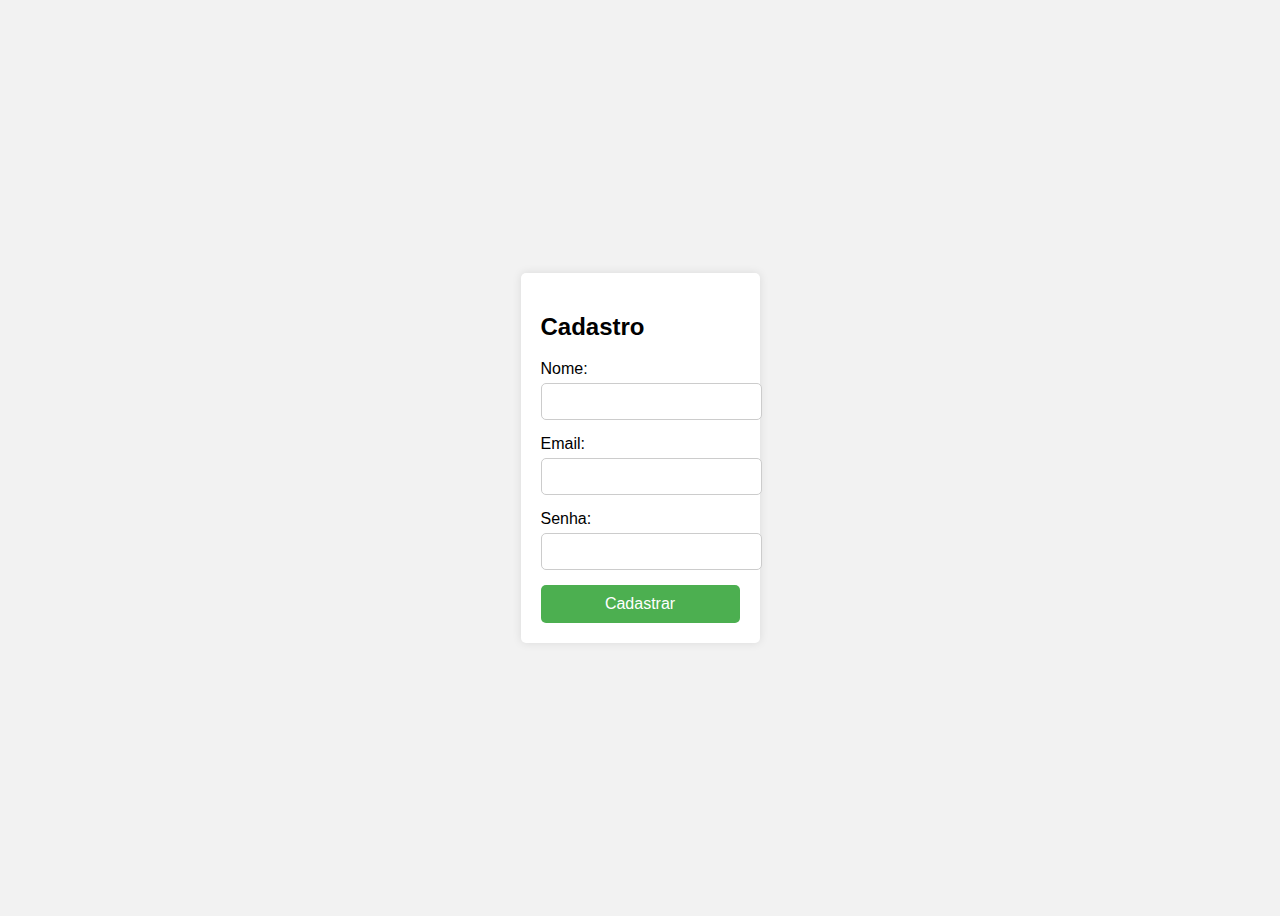
<file: cadastro.html>
<!DOCTYPE html>
<html lang="pt-br">
<head>
    <meta charset="UTF-8">
    <meta name="viewport" content="width=device-width, initial-scale=1.0">
    <title>Cadastro</title>
    <style>
        body {
            font-family: Arial, sans-serif;
            display: flex;
            justify-content: center;
            align-items: center;
            height: 100vh;
            background-color: #f2f2f2;
        }
        .container {
            background-color: #fff;
            padding: 20px;
            border-radius: 5px;
            box-shadow: 0 0 10px rgba(0, 0, 0, 0.1);
        }
        .form-group {
            margin-bottom: 15px;
        }
        label {
            display: block;
            margin-bottom: 5px;
        }
        input[type="text"], input[type="email"], input[type="password"] {
            width: 100%;
            padding: 10px;
            border: 1px solid #ccc;
            border-radius: 5px;
        }
        button {
            width: 100%;
            padding: 10px;
            background-color: #4CAF50;
            border: none;
            border-radius: 5px;
            color: #fff;
            font-size: 16px;
            cursor: pointer;
        }
        button:hover {
            background-color: #45a049;
        }
    </style>
</head>
<body>
    <div class="container">
        <h2>Cadastro</h2>
        <form id="cadastroForm">
            <div class="form-group">
                <label for="nome">Nome:</label>
                <input type="text" id="nome" name="nome" required>
            </div>
            <div class="form-group">
                <label for="email">Email:</label>
                <input type="email" id="email" name="login" required>
            </div>
            <div class="form-group">
                <label for="senha">Senha:</label>
                <input type="password" id="senha" name="senha" required>
            </div>
            <button type="submit">Cadastrar</button>
        </form>
    </div>

    <script src="./js/cadastro2.js"></script>
</body>
</html>
</file>
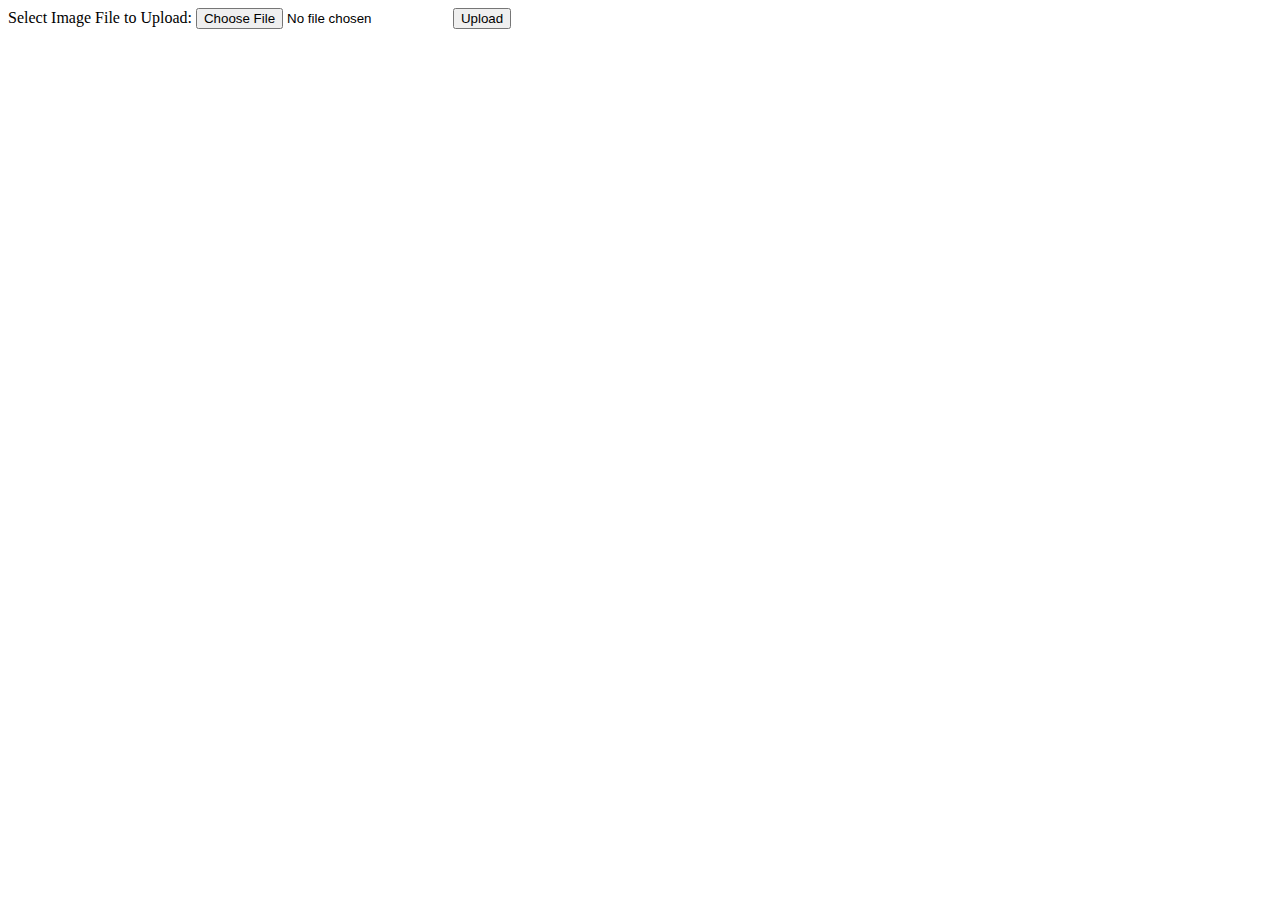
<file: testePerfil.html>
<!DOCTYPE html>
<html lang="pt-BR">

<head>
    <meta charset="UTF-8">
    <meta name="viewport" content="width=device-width, initial-scale=1.0">
    <title>Upload de Foto de Perfil</title>
</head>

<body>
    <form action="upload.php" method="post" enctype="multipart/form-data">
        Select Image File to Upload:
        <input type="file" name="file">
        <input type="submit" name="submit" value="Upload">
    </form>

</body>

</html>
</file>
